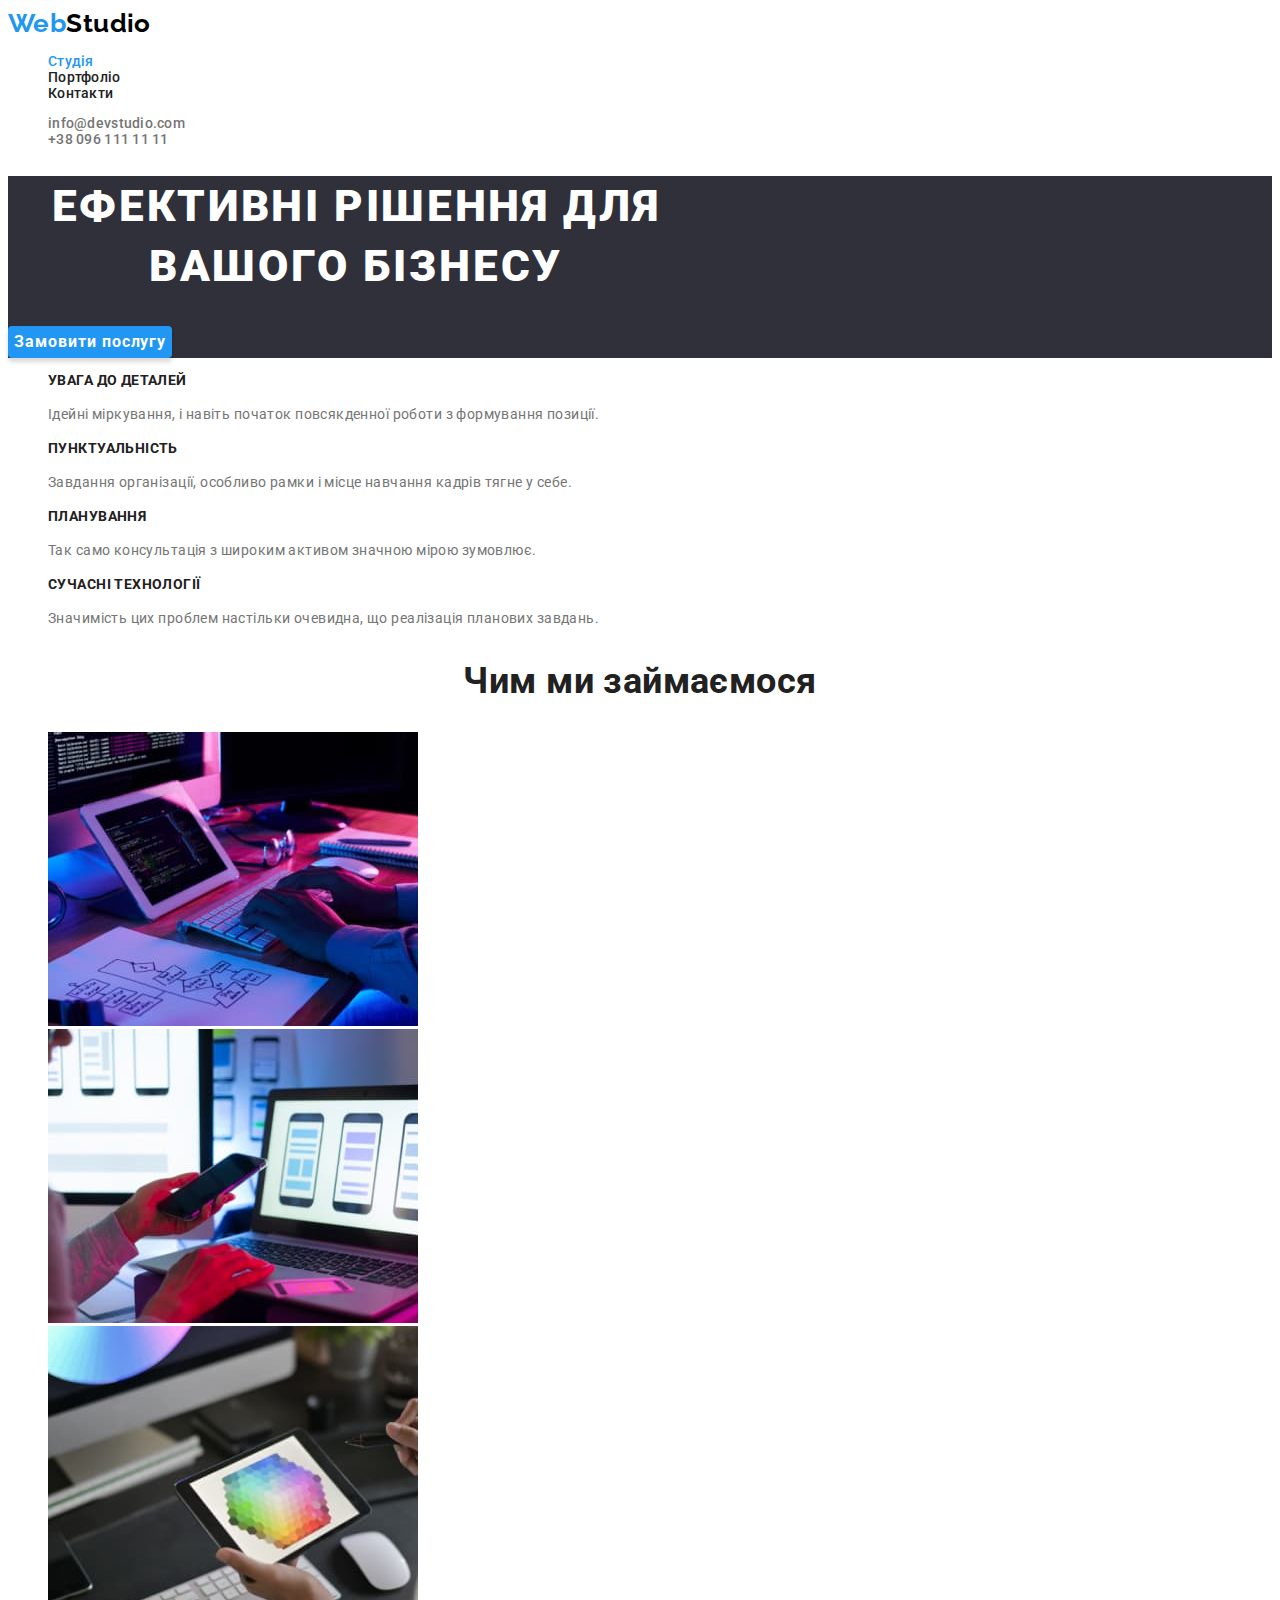
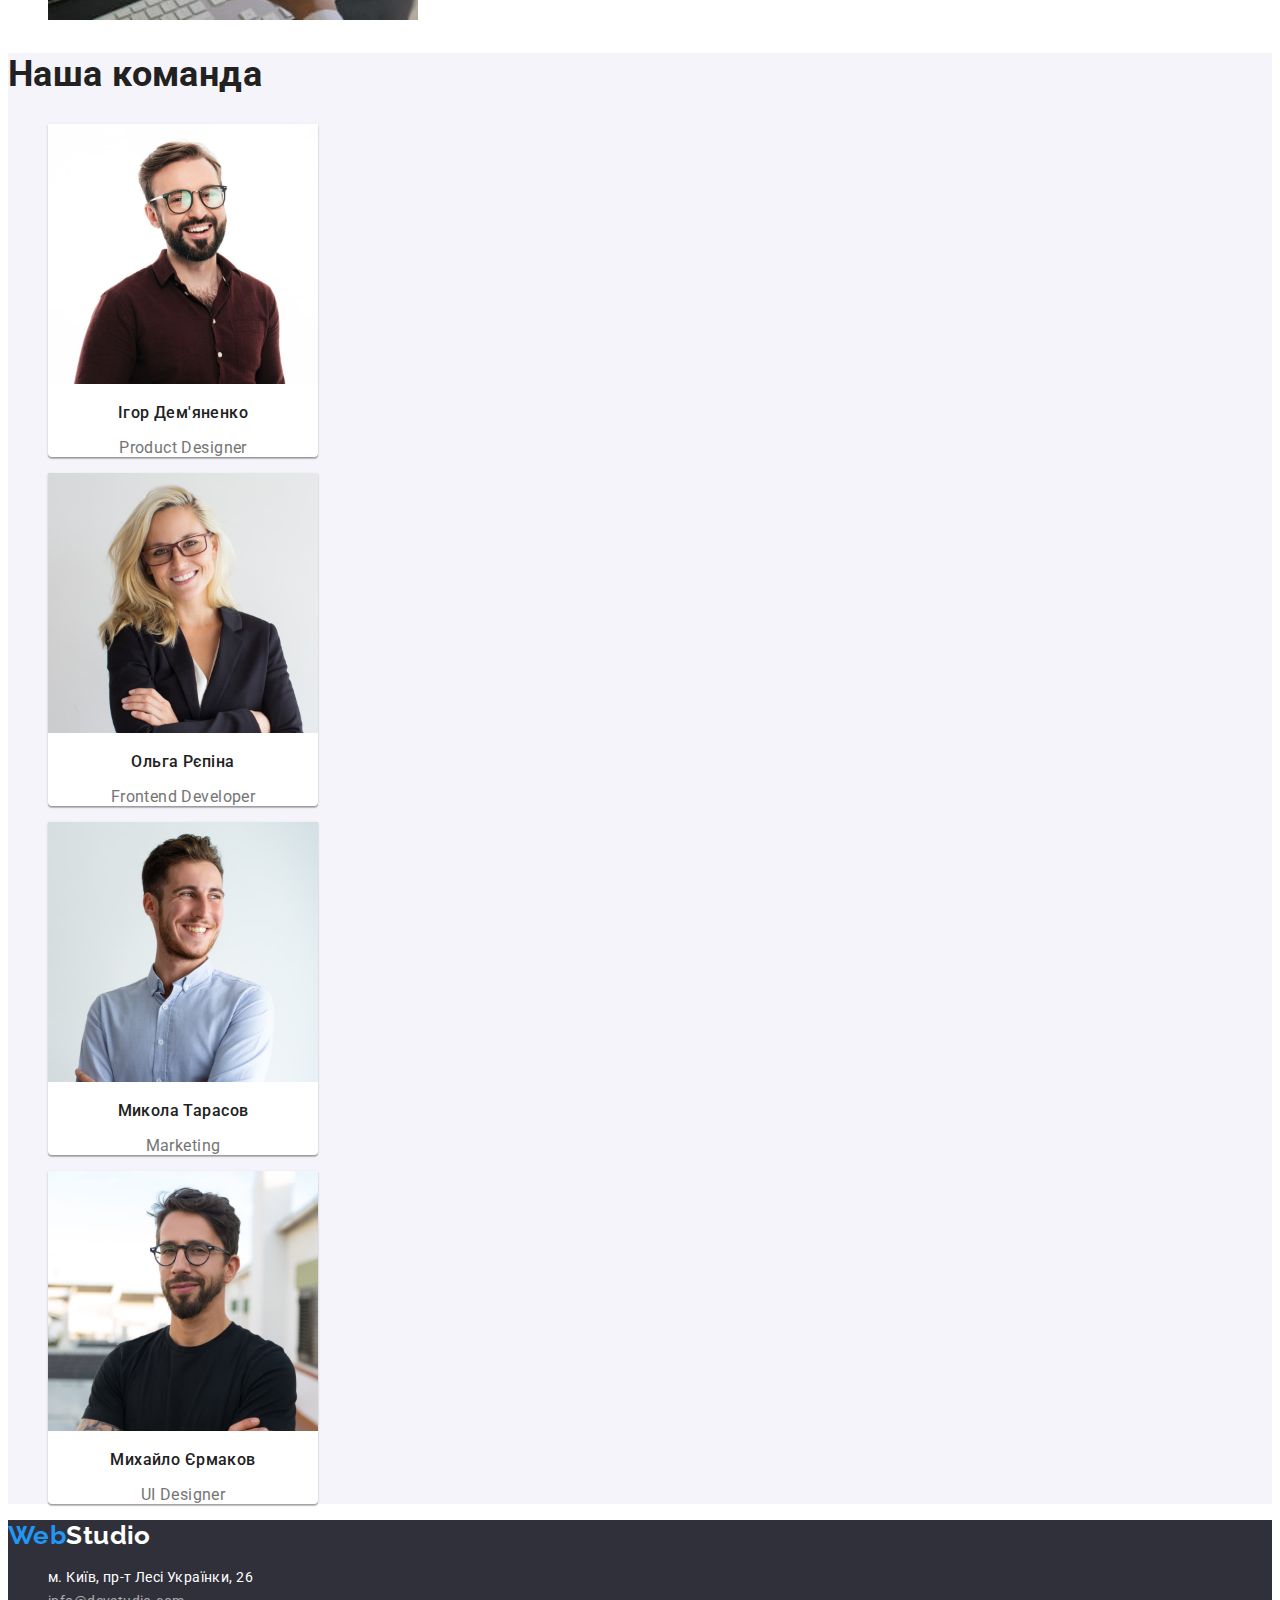
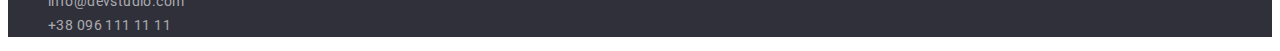
<file: index.html>
<!DOCTYPE html>
<html lang="uk">
  <head>
    <meta charset="UTF-8" />
    <meta http-equiv="X-UA-Compatible" content="IE=edge" />
    <meta name="viewport" content="width=device-width, initial-scale=1.0" />
    <title>Студія</title>
    <link rel="preconnect" href="https://fonts.googleapis.com" />
    <link rel="preconnect" href="https://fonts.gstatic.com" crossorigin />
    <link
      href="https://fonts.googleapis.com/css2?family=Raleway:wght@700&family=Roboto:wght@400;500;700;900&display=swap"
      rel="stylesheet"
    />
    <link rel="stylesheet" href="./css/styles.css" />
  </head>
  <body>
    <header>
      <a href="./index.html" class="link logo">Web<span class="logo-part">Studio</span></a>
      <nav>
        <ul class="list">
          <li>
            <a class="nav-link link curent" href="./index.html">Студія</a>
          </li>

          <li>
            <a class="nav-link link" href="./portfolio.html">Портфоліо</a>
          </li>

          <li>
            <a class="nav-link link" href="#contact">Контакти</a>
          </li>
        </ul>
      </nav>

      <ul class="list">
        <li>
          <a href="mailto:info@devstudio.com" class="link header-contact">info@devstudio.com</a>
        </li>
        <li>
          <a href="tel:+380961111111" class="link header-contact">+38 096 111 11 11</a>
        </li>
      </ul>
    </header>

    <main>
      <section class="hero">
        <h1 class="hero-title">Ефективні рішення для вашого бізнесу</h1>
        <button type="button" class="hero-btn">Замовити послугу</button>
      </section>

      <section>
        <h2 class="visually-hidden">Переваги</h2>
        <ul class="list">
          <li>
            <h3 class="benefits-title">УВАГА ДО ДЕТАЛЕЙ</h3>
            <p class="benefits-text">
              Ідейні міркування, і навіть початок повсякденної роботи з формування позиції.
            </p>
          </li>
          <li>
            <h3 class="benefits-title">ПУНКТУАЛЬНІСТЬ</h3>
            <p class="benefits-text">
              Завдання організації, особливо рамки і місце навчання кадрів тягне у себе.
            </p>
          </li>
          <li>
            <h3 class="benefits-title">ПЛАНУВАННЯ</h3>
            <p class="benefits-text">
              Так само консультація з широким активом значною мірою зумовлює.
            </p>
          </li>
          <li>
            <h3 class="benefits-title">СУЧАСНІ ТЕХНОЛОГІЇ</h3>
            <p class="benefits-text">
              Значимість цих проблем настільки очевидна, що реалізація планових завдань.
            </p>
          </li>
        </ul>
      </section>

      <section>
        <h2 class="work">Чим ми займаємося</h2>
        <ul class="list">
          <li>
            <img src="./image/box1.jpg" alt="computer-graphigs" width="370" />
          </li>
          <li><img src="./image/box2.jpg" alt="adaptation" width="370" /></li>
          <li>
            <img src="./image/box3.jpg" alt="color-graphigs" width="370" />
          </li>
        </ul>
      </section>

      <section class="team">
        <h2 class="team-title">Наша команда</h2>
        <ul class="list">
          <li class="card">
            <img src="./image/img1.jpg" alt="foto-igor" width="270" />
            <h3 class="team-member">Ігор Дем'яненко</h3>
            <p class="team-text">Product Designer</p>
          </li>
          <li class="card">
            <img src="./image/img2.jpg" alt="foto-olga" width="270" />
            <h3 class="team-member">Ольга Рєпіна</h3>
            <p class="team-text">Frontend Developer</p>
          </li>
          <li class="card">
            <img src="./image/img3.jpg" alt="foto-mykola" width="270" />
            <h3 class="team-member">Микола Тарасов</h3>
            <p class="team-text">Marketing</p>
          </li>
          <li class="card">
            <img src="./image/img4.jpg" alt="foto-mykhailo" width="270" />
            <h3 class="team-member">Михайло Єрмаков</h3>
            <p class="team-text">UI Designer</p>
          </li>
        </ul>
      </section>
    </main>

    <footer class="bg-footer" id="contact">
      <a href="./index.html" class="link logo">Web<span class="footer-logo-part">Studio</span></a>
      <address>
        <ul class="list">
          <li>
            <a
              href="https://goo.gl/maps/CPtrU1FHBa2aNyZL9"
              target="_blank"
              rel="noopener noreferrer"
              class="link address-text"
              >м. Київ, пр-т Лесі Українки, 26</a
            >
          </li>
          <li>
            <a href="mailto:info@devstudio.com" class="link address-contacts">info@devstudio.com</a>
          </li>
          <li>
            <a href="tel:+380961111111" class="link address-contacts">+38 096 111 11 11</a>
          </li>
        </ul>
      </address>
    </footer>
  </body>
</html>
</file>
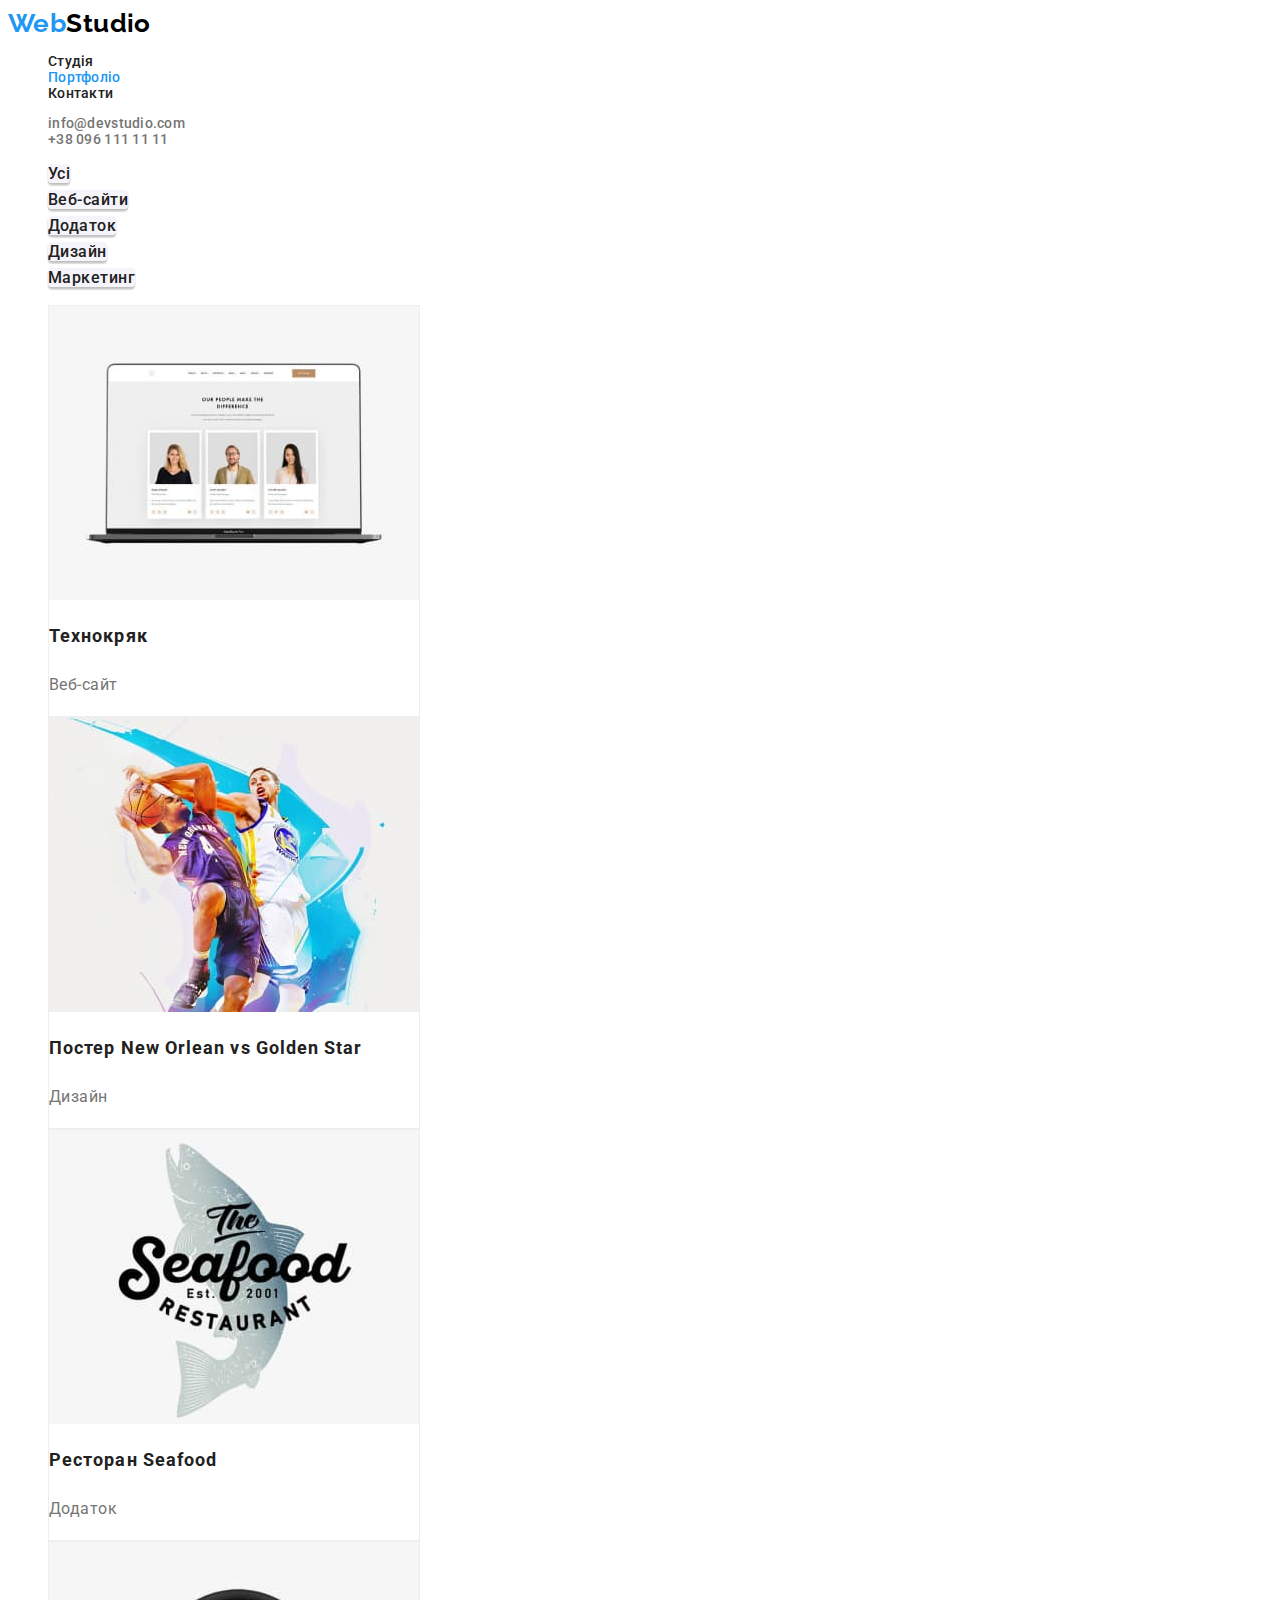
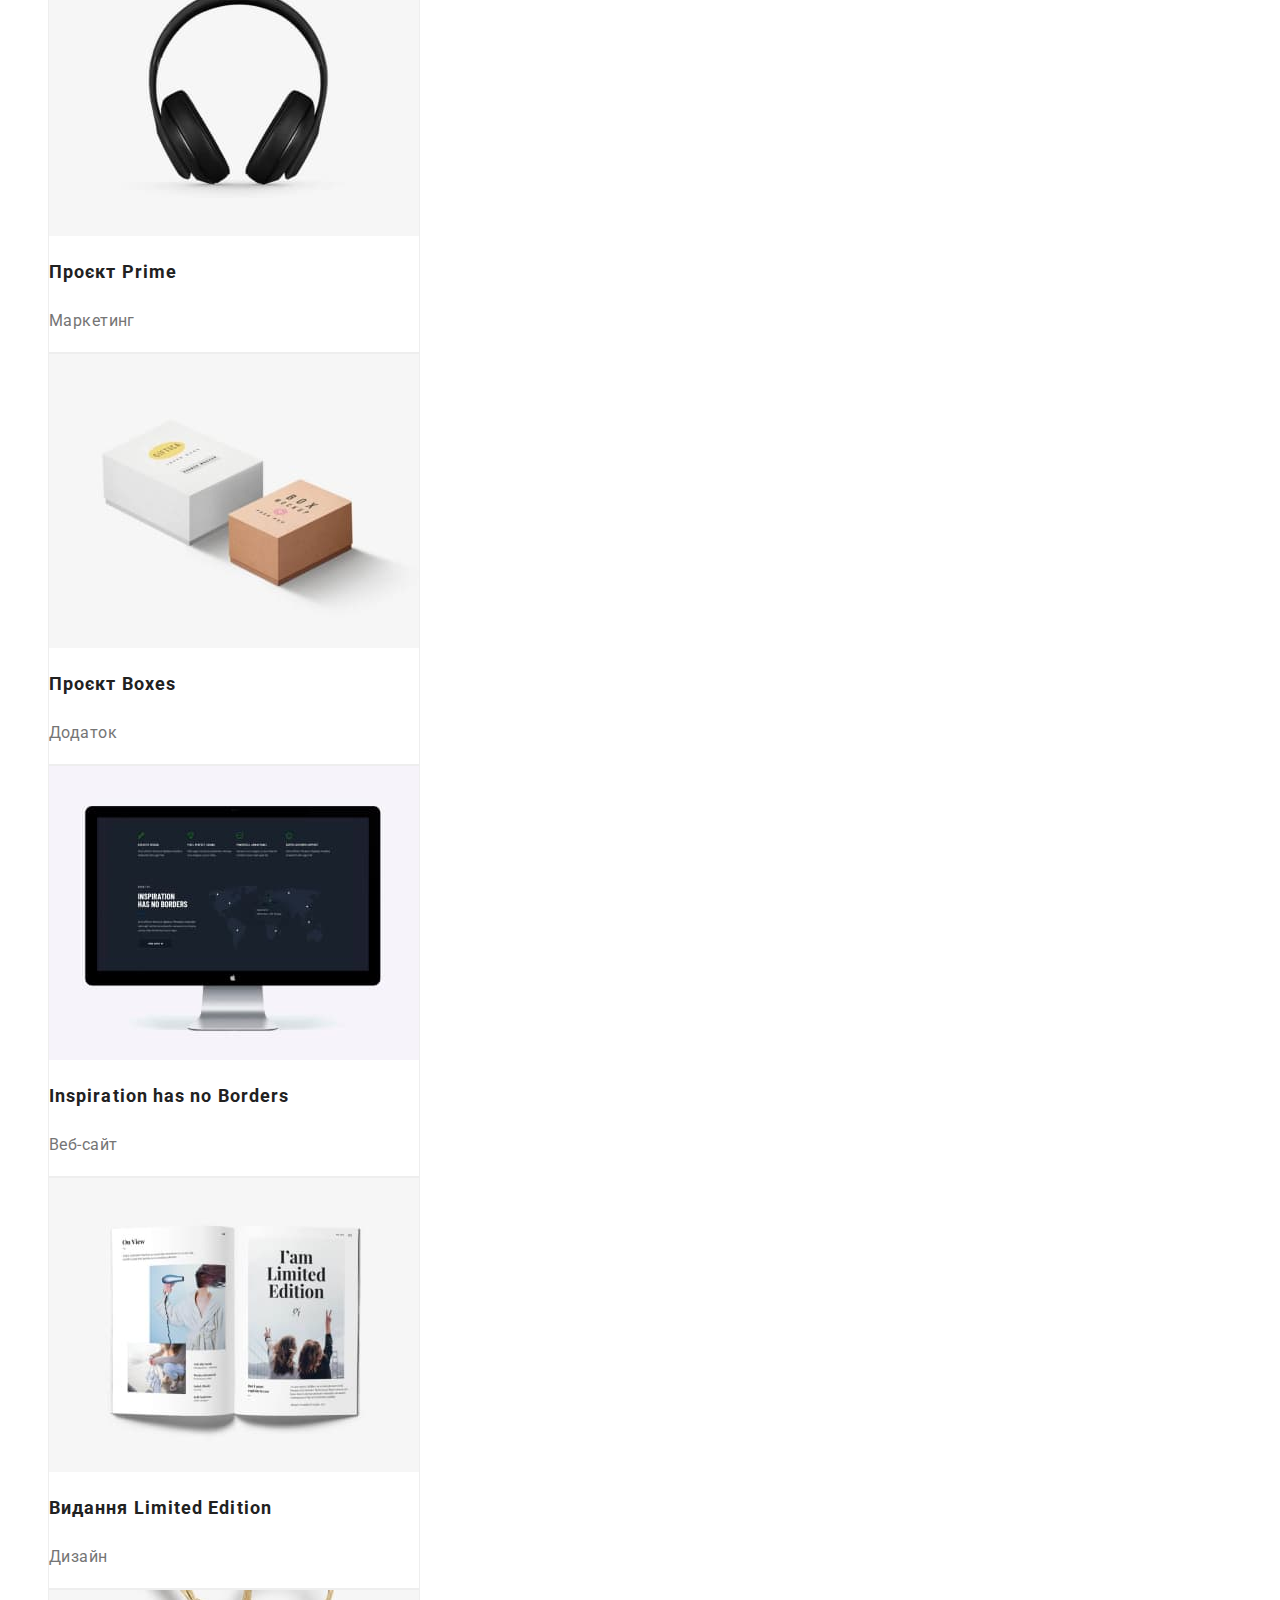
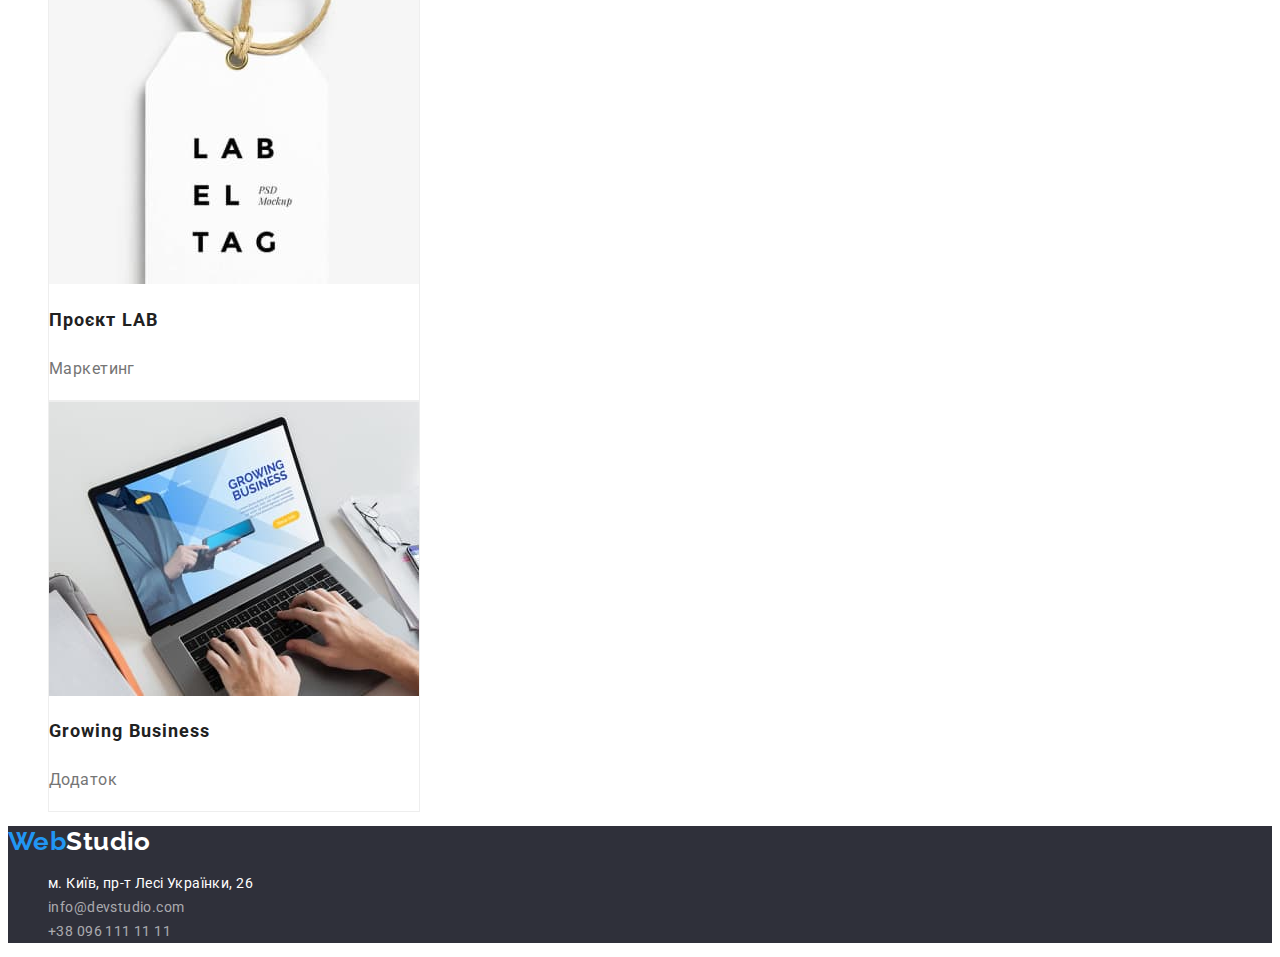
<file: portfolio.html>
<!DOCTYPE html>
<html lang="uk">
  <head>
    <meta charset="UTF-8" />
    <meta http-equiv="X-UA-Compatible" content="IE=edge" />
    <meta name="viewport" content="width=device-width, initial-scale=1.0" />
    <title>Portfolio</title>
    <link rel="preconnect" href="https://fonts.googleapis.com" />
    <link rel="preconnect" href="https://fonts.gstatic.com" crossorigin />
    <link
      href="https://fonts.googleapis.com/css2?family=Raleway:wght@700&family=Roboto:wght@400;500;700;900&display=swap"
      rel="stylesheet"
    />
    <link rel="stylesheet" href="./css/styles.css" />
  </head>
  <body>
    <header>
      <a href="./index.html" class="link logo">Web<span class="logo-part">Studio</span></a>
      <nav>
        <ul class="list">
          <li>
            <a href="./index.html" class="nav-link link">Студія</a>
          </li>

          <li>
            <a href="./portfolio.html" class="nav-link link curent">Портфоліо</a>
          </li>

          <li>
            <a href="#contact" class="nav-link link">Контакти</a>
          </li>
        </ul>
      </nav>

      <ul class="list">
        <li>
          <a href="mailto:info@devstudio.com" class="link header-contact">info@devstudio.com</a>
        </li>
        <li>
          <a href="tel:+380961111111" class="link header-contact">+38 096 111 11 11</a>
        </li>
      </ul>
    </header>

    <main>
      <section>
        <h1 class="visually-hidden">Project</h1>
        <ul class="list">
          <li><batton type="button" class="filter-btn">Усі</batton></li>
          <li><batton type="button" class="filter-btn">Веб-сайти</batton></li>
          <li><batton type="button" class="filter-btn">Додаток</batton></li>
          <li><batton type="button" class="filter-btn">Дизайн</batton></li>
          <li><batton type="button" class="filter-btn">Маркетинг</batton></li>
        </ul>

        <ul class="list">
          <li class="project-item">
            <img src="./image/imgp1.jpg" alt="leptop" width="370" />
            <h2 class="project-title">Технокряк</h2>
            <p class="project-text">Веб-сайт</p>
          </li>
          <li class="project-item">
            <img src="./image/imgp2.jpg" alt="basketball" width="370" />
            <h2 class="project-title">Постер New Orlean vs Golden Star</h2>
            <p class="project-text">Дизайн</p>
          </li>
          <li class="project-item">
            <img src="./image/imgp3.jpg" alt="restourant-name" width="370" />
            <h2 class="project-title">Ресторан Seafood</h2>
            <p class="project-text">Додаток</p>
          </li>
          <li class="project-item">
            <img src="./image/imgp4.jpg" alt="headphones" width="370" />
            <h2 class="project-title">Проєкт Prime</h2>
            <p class="project-text">Маркетинг</p>
          </li>
          <li class="project-item">
            <img src="./image/imgp5.jpg" alt="box" width="370" />
            <h2 class="project-title">Проєкт Boxes</h2>
            <p class="project-text">Додаток</p>
          </li>
          <li class="project-item">
            <img src="./image/imgp6.jpg" alt="monitor" width="370" />
            <h2 class="project-title">Inspiration has no Borders</h2>
            <p class="project-text">Веб-сайт</p>
          </li>
          <li class="project-item">
            <img src="./image/imgp7.jpg" alt="open book" width="370" />
            <h2 class="project-title">Видання Limited Edition</h2>
            <p class="project-text">Дизайн</p>
          </li>
          <li class="project-item">
            <img src="./image/imgp8.jpg" alt="lable" width="370" />
            <h2 class="project-title">Проєкт LAB</h2>
            <p class="project-text">Маркетинг</p>
          </li>
          <li class="project-item">
            <img src="./image/imgp9.jpg" alt="leptop work" width="370" />
            <h2 class="project-title">Growing Business</h2>
            <p class="project-text">Додаток</p>
          </li>
        </ul>
      </section>
    </main>

    <footer class="bg-footer">
      <a href="./index.html" class="link logo">Web<span class="footer-logo-part">Studio</span></a>
      <address>
        <ul id="contact" class="list">
          <li>
            <a
              href="https://goo.gl/maps/CPtrU1FHBa2aNyZL9"
              target="_blank"
              rel="noopener noreferrer"
              class="link address-text"
              >м. Київ, пр-т Лесі Українки, 26</a
            >
          </li>
          <li>
            <a href="mailto:info@devstudio.com" class="link address-contacts">info@devstudio.com</a>
          </li>
          <li><a href="tel:+380961111111" class="link address-contacts">+38 096 111 11 11</a></li>
        </ul>
      </address>
    </footer>
  </body>
</html>
</file>
<file: css/styles.css>
:root {
    --primary--color: #212121;
    --secondary--color: #757575;
    --hero--text--color: #FFFFFF;
    --logo--bg--button--link--color: #2196F3;
    --logo--second--color: #000000;
    --second--bg--button--color: #F5F4FA;
    --footer--hero--bg--color: #2F303A;
    --primery--font: 'Roboto', sans-serif;
}

body {
    font-family: var(--primery--font), 'Inter Tight', 'Open Sans', sans-serif;
    color: var(--primary--color);
    font-size: 14px;
    letter-spacing: 0.03em;
}

.list {
    list-style: none;
}

.link {
    text-decoration: none;
}

/*------------------- header ------------*/

.logo {
    font-family: 'Raleway';
    font-weight: 700;
    font-size: 26px;
    line-height: calc(31/26);
    color: var(--logo--bg--button--link--color);
}

.logo-part {
    color: var(--logo--second--color);
}

.footer-logo-part {
    color: var(--hero--text--color);
}

.nav-link {
    color: var(--primary--color);
    font-weight: 500;
    line-height: calc(16/14);
    letter-spacing: 0.02em;
}

.nav-link:hover,
.nav-link:focus {
    color: var(--logo--bg--button--link--color);
}

.header-contact {
    color: var(--secondary--color);
    font-weight: 500;
    font-size: 14px;
    line-height: calc(16/14);
    letter-spacing: 0.02em;
}

.header-contact:hover,
.header-contact:focus {
    color: var(--logo--bg--button--link--color);
}

.curent {
    color: var(--logo--bg--button--link--color);
}

/* ---------------------hero------------------ */
.hero {
    background-color: var(--footer--hero--bg--color);
}

.hero-title {
    font-weight: 900;
    font-size: 44px;
    line-height: calc(60/44);
    text-align: center;
    letter-spacing: 0.06em;
    text-transform: uppercase;
    color: var(--hero--text--color);
    width: 696px;
}

.hero-btn {
    background-color: var(--logo--bg--button--link--color);
    font-family: inherit;
    font-weight: 700;
    font-size: 16px;
    line-height: calc(30/16);
    letter-spacing: 0.06em;
    color: var(--hero--text--color);
    cursor: pointer;
    box-shadow: 0px 4px 4px rgba(0, 0, 0, 0.15);
    border-radius: 4px;
    border: none;
}

.hero-btn:hover,
.hero-btn:focus {
    background-color: var(--secondary--color);
}

/* ------------------benefits----------------- */
.benefits-title {
    font-size: 14px;
    line-height: calc(16/14);
    text-transform: uppercase;
}

.benefits-text {
    line-height: calc(24/14);
    color: var(--secondary--color);
}

/* -----------------work--------------- */
.work {
    font-size: 36px;
    line-height: 42px;
    text-align: center;
}

/*----------------- teem---------------------- */
.team {
    background-color: var(--second--bg--button--color);
}

.team-title {
    font-size: 36px;
    line-height: calc(42/36);
}

.card {
    background: #FFFFFF;
    box-shadow: 0px 1px 3px rgba(0, 0, 0, 0.12), 0px 1px 1px rgba(0, 0, 0, 0.14), 0px 2px 1px rgba(0, 0, 0, 0.2);
    border-radius: 0px 0px 4px 4px;
    width: 270px;

}

.team-member {
    font-size: 16px;
    font-weight: 500;
    line-height: calc(19/16);
    text-align: center;
}

.team-text {
    font-size: 16px;
    line-height: calc(19/16);
    text-align: center;
    color: var(--secondary--color);
}

/* --------------------PORTFOLIO------------------ */

.visually-hidden {
    position: absolute;
    white-space: nowrap;
    width: 1px;
    height: 1px;
    overflow: hidden;
    border: 0;
    padding: 0;
    clip: rect(0 0 0 0);
    clip-path: inset(50%);
    margin: -1px;
}

/* --------------------filter-------------------- */
.filter-btn {
    background-color: var(--second--bg--button--color);
    font-size: 16px;
    font-weight: 500;
    line-height: calc(26/16);
    color: var(--primary--color);
    text-align: center;
    letter-spacing: 0.03em;
    box-shadow: 0px 3px 1px rgba(0, 0, 0, 0.1), 0px 1px 2px rgba(0, 0, 0, 0.08), 0px 2px 2px rgba(0, 0, 0, 0.12);
    border-radius: 4px;
    cursor: pointer;
}

.filter-btn:hover,
.filter-btn:focus {
    background-color: var(--logo--bg--button--link--color);
    color: var(--hero--text--color);
}

/* -------------project------------------------ */
.project-item {
    border: 1px solid #EEEEEE;
    width: 370px;
}

.project-title {
    font-size: 18px;
    line-height: 2.0;
    letter-spacing: 0.06em;
}

.project-text {
    font-size: 16px;
    line-height: calc(30/16);
    color: var(--secondary--color);
}

/* ----------------------footer------------------ */
.bg-footer {
    background-color: var(--footer--hero--bg--color);
}

.address-text {
    font-style: normal;
    line-height: calc(24/14);
    color: var(--hero--text--color);
}

.address-contacts {
    font-style: normal;
    line-height: calc(24/14);
    color: rgba(255, 255, 255, 0.6);
}

.address-text:hover,
.address-text:focus,
.address-contacts:hover,
.address-contacts:focus {
    color: var(--logo--bg--button--link--color);
}
</file>
